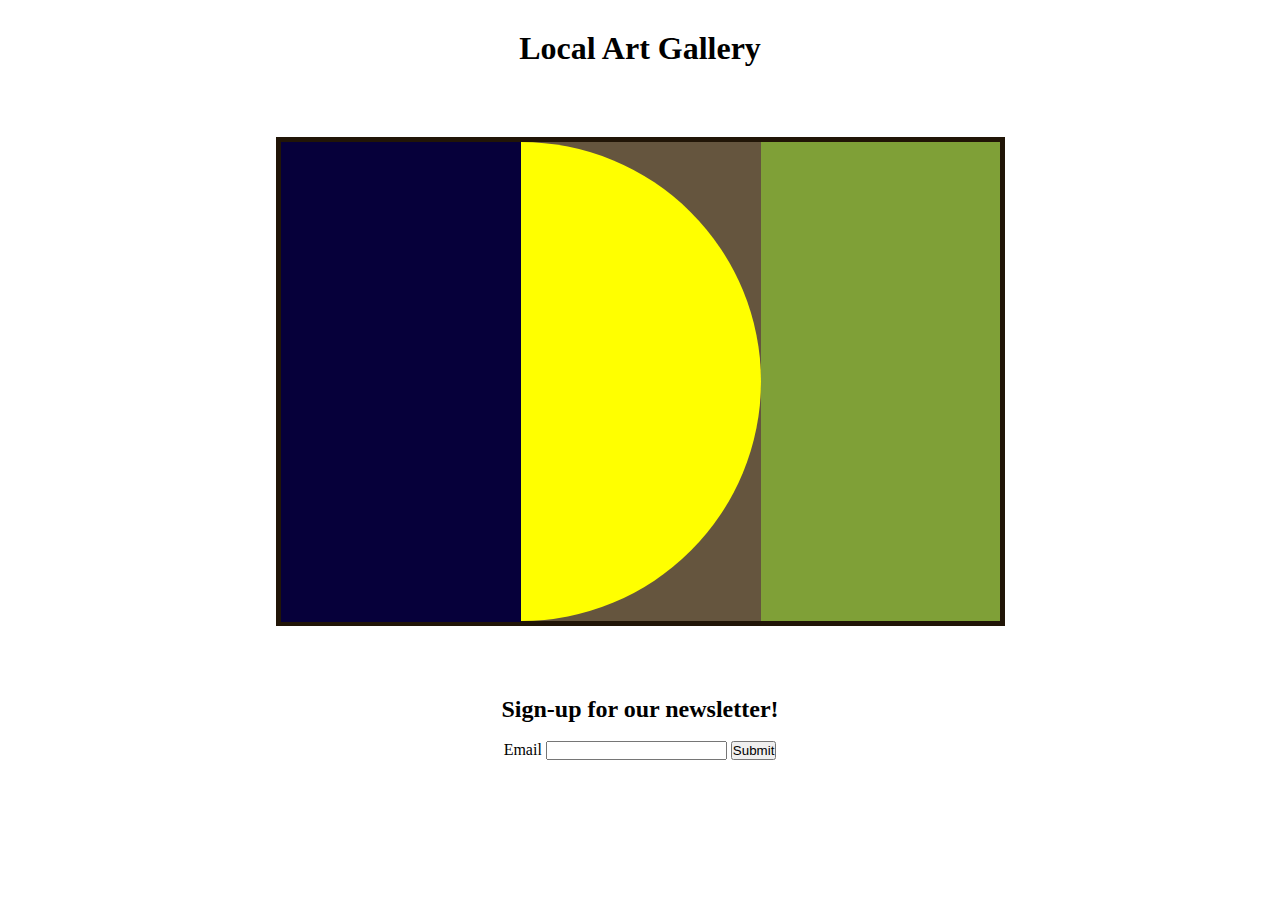
<file: index.html>
<!DOCTYPE html>
<html lang="en">
<head>
    <meta charset="UTF-8">
    <meta name="viewport" content="width=device-width, initial-scale=1.0">
    <title>The Picasso Painting</title>
    <link rel="stylesheet" href="./style.css">
</head>
<body>
    <h1>Local Art Gallery</h1>
    
    <section class="shapes">
        <div class="shape1-1"></div>
        <div class="shape1-2"></div>
        <div class="shape1-3"></div>
        <div class="shape2-2"></div>
        <div class="shape3-1"></div>
        <div class="shape3-2"></div>
    </section>
    <section class="form-container">
        <form class="form-container" action="./html/formsubmitted.html">
            <h2>Sign-up for our newsletter!</h2>
            <br />
            <label for="email">Email</label>
            <input type="email" name="email" id="email">
            <button>Submit</button>
        </form>
            </section>
</body>
</html>
</file>
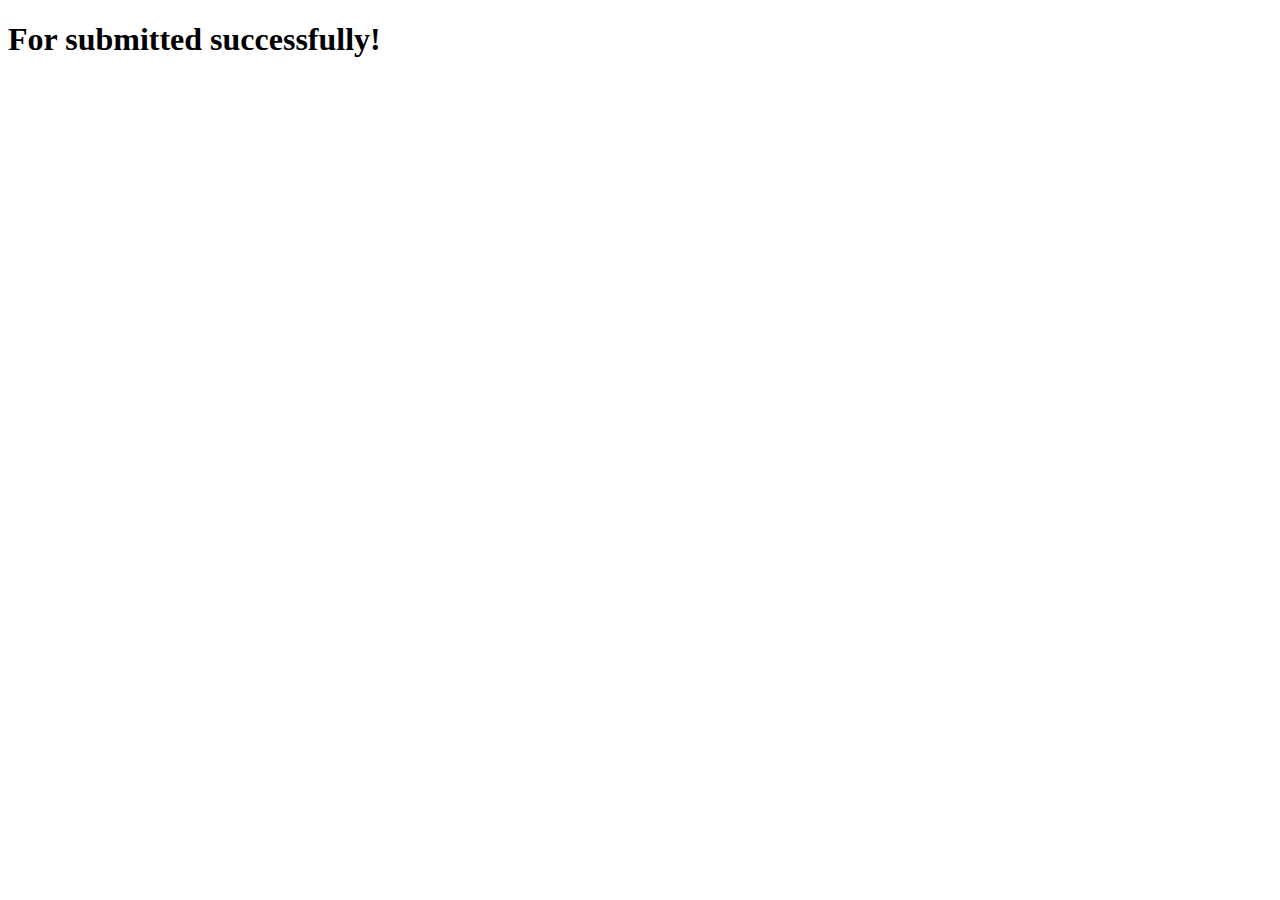
<file: html/formsubmitted.html>
<!DOCTYPE html>
<html lang="en">
<head>
    <meta charset="UTF-8">
    <meta name="viewport" content="width=device-width, initial-scale=1.0">
    <title>Form submitted</title>
</head>
<body>
    <h1>For submitted successfully!</h1>
    
</body>
</html>
</file>
<file: style.css>
* {
  margin: 0;
  padding: 0;
  box-sizing: border-box;
}

h1,
.form-container {
  text-align: center;
}

h1 {
  margin-top: 30px;
}

.shapes {
  display: flex;
  flex-direction: column;
  justify-content: space-between;
  align-items: flex-start;
  width: 489px;
  height: 489px;
  margin: 70px auto;
  border: 5px solid rgb(33, 21, 7);
  z-index: 2;
}
.shape1-1 {
  background-color: rgb(101, 85, 62);
  height: 480px;
  width: 240px;
  position: absolute;
  z-index: 1;
}
.shape1-2 {
  background-color: yellow;
  height: 480px;
  width: 480px;
  border-radius: 50%;
  z-index: 0;
}
.shape1-3 {
  background-color: rgb(6, 0, 58);
  height: 480px;
  width: 481px;
  position: absolute;
  z-index: -1;
}
/* Desktop: 1680 x 1050
iPad: 1024 x 768
Mobile: 480 x 320 */

/*Mobile*/
@media only screen and (max-width: 480px) {
  .shapes {
    display: flex;
    flex-direction: column;
    justify-content: space-between;
    align-items: flex-start;
    width: 309px;
    height: 305px;
    margin: 50px auto;
    border: 5px solid rgb(33, 21, 7);
    z-index: 2;
  }
  .shape1-1 {
    background-color: rgb(101, 85, 62);
    height: 296px;
    width: 150px;
    position: absolute;
    z-index: 1;
  }
  .shape1-2 {
    background-color: yellow;
    height: 300px;
    width: 300px;
    border-radius: 50%;
    z-index: 0;
  }
  .shape1-3 {
    background-color: rgb(6, 0, 58);
    height: 300px;
    width: 300px;
    position: absolute;
    z-index: -1;
  }
}

/*Tablet*/
@media only screen and (min-width: 481px) and (max-width: 800px) {
  .shapes {
    display: flex;
    flex-direction: column;
    justify-content: space-between;
    align-items: flex-start;
    width: 489px;
    height: 489px;
    margin: 50px auto;
    border: 5px solid rgb(33, 21, 7);
    z-index: 2;
  }
  .shape1-1 {
    background-color: rgb(101, 85, 62);
    height: 480px;
    width: 240px;
    position: absolute;
    z-index: 1;
  }
  .shape1-2 {
    background-color: yellow;
    height: 480px;
    width: 480px;
    border-radius: 50%;
    z-index: 0;
  }
  .shape1-3 {
    background-color: rgb(6, 0, 58);
    height: 480px;
    width: 481px;
    position: absolute;
    z-index: -1;
  }
}

/*Desktop*/
@media only screen and (min-width: 801px) {
  .shapes {
    display: flex;
    flex-direction: column;
    justify-content: space-between;
    align-items: flex-start;
    width: 729px;
    height: 489px;
    margin: 70px auto;
    border: 5px solid rgb(33, 21, 7);
    z-index: 3;
  }
  .shape1-1 {
    background-color: rgb(6, 0, 58);
    height: 480px;
    width: 240px;
    position: absolute;
    z-index: 3;
  }
  .shape1-2 {
    background-color: yellow;
    height: 480px;
    width: 480px;
    border-radius: 50%;
    z-index: 2;
  }
  .shape1-3 {
    background-color: rgb(101, 85, 62);
    height: 480px;
    width: 480px;
    position: absolute;
    z-index: -1;
  }
  .shape2-2 {
    background-color: rgb(127, 160, 55);
    height: 480px;
    width: 720px;
    position: absolute;
    z-index: -2;
  }
}
</file>
